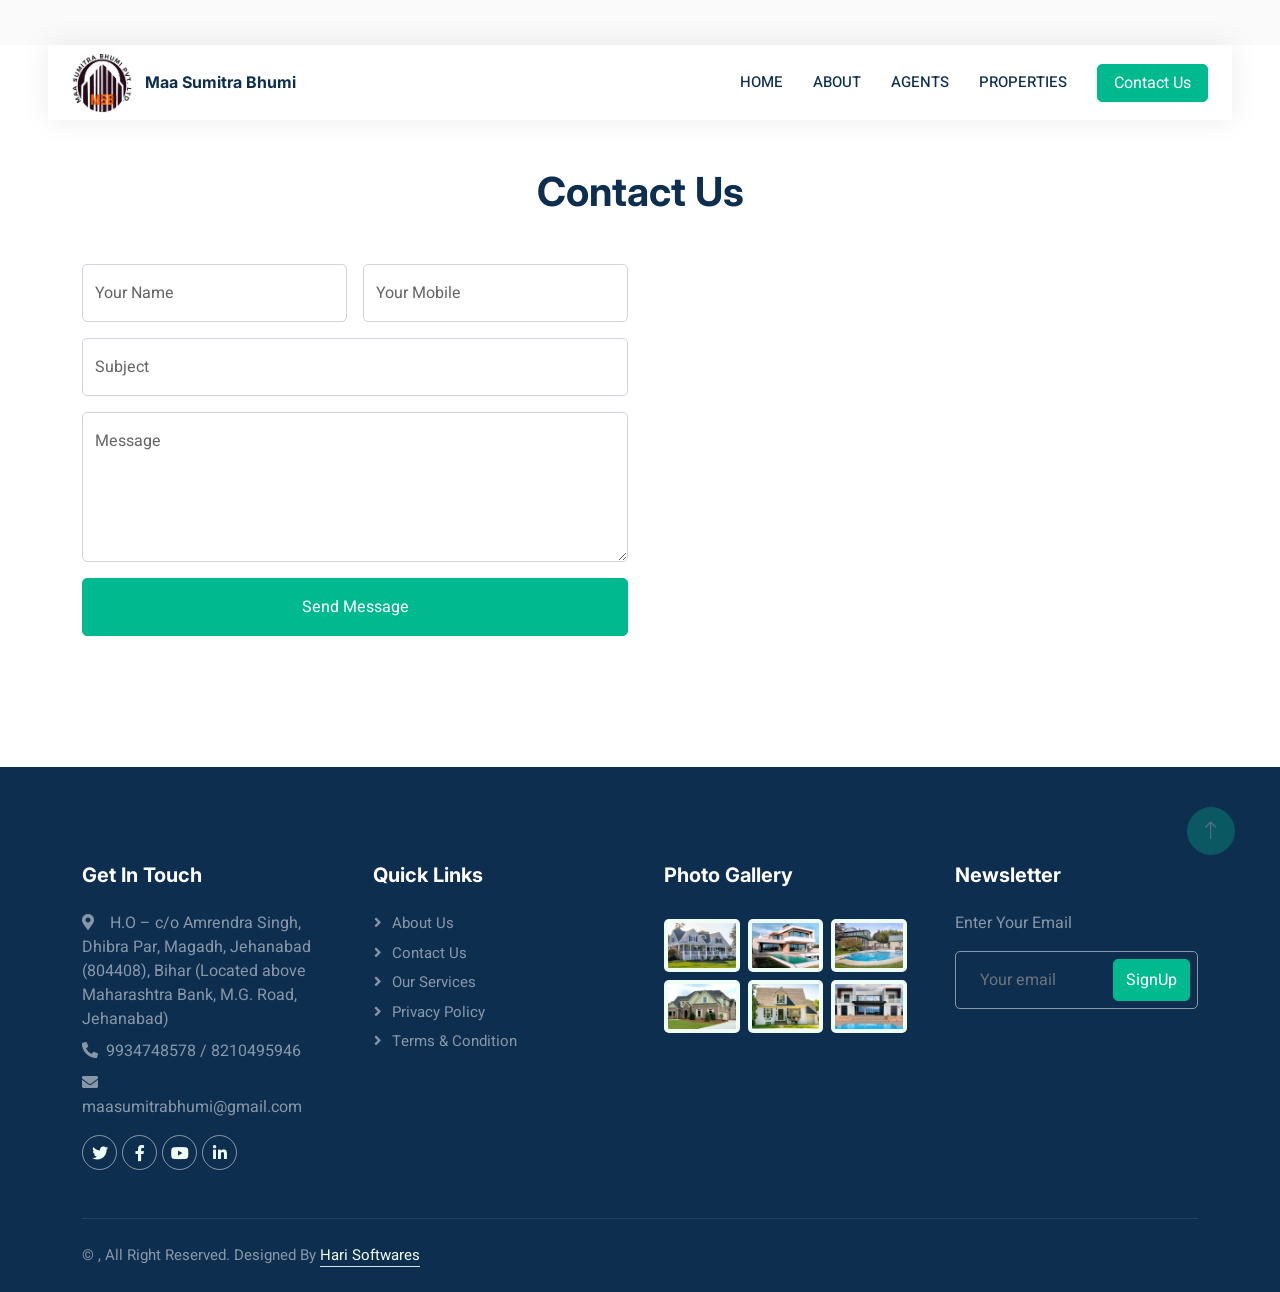
<file: contact.html>
<!DOCTYPE html>
<html lang="en">
 <head>
    <meta charset="utf-8" />
    <title>Maa Sumitra Bhumi</title>
    <meta content="width=device-width, initial-scale=1.0" name="viewport" />
    <meta content="" name="keywords" />
    <meta content="" name="description" />

    <!-- Favicon -->
    <!-- <link href="img/favicon.ico" rel="icon" /> -->
    <link rel="icon" type="image/png" href="img/favicon.jpg">

    <!-- Google Web Fonts -->
    <link rel="preconnect" href="https://fonts.googleapis.com" />
    <link rel="preconnect" href="https://fonts.gstatic.com" crossorigin />
    <link
      href="https://fonts.googleapis.com/css2?family=Heebo:wght@400;500;600&family=Inter:wght@700;800&display=swap"
      rel="stylesheet"
    />

    <!-- Icon Font Stylesheet -->
    <link
      href="https://cdnjs.cloudflare.com/ajax/libs/font-awesome/5.10.0/css/all.min.css"
      rel="stylesheet"
    />
    <link
      href="https://cdn.jsdelivr.net/npm/bootstrap-icons@1.4.1/font/bootstrap-icons.css"
      rel="stylesheet"
    />

    <!-- Libraries Stylesheet -->
    <link href="lib/animate/animate.min.css" rel="stylesheet" />
    <link href="lib/owlcarousel/assets/owl.carousel.min.css" rel="stylesheet" />

    <!-- Customized Bootstrap Stylesheet -->
    <link href="css/bootstrap.min.css" rel="stylesheet" />

    <!-- Template Stylesheet -->
    <link href="css/style.css" rel="stylesheet" />
  </head>

  <body>
    <div class="container-xxl bg-white p-0">
      <!-- Spinner Start -->
      <div
        id="spinner"
        class="show bg-white position-fixed translate-middle w-100 vh-100 top-50 start-50 d-flex align-items-center justify-content-center"
      >
        <div
          class="spinner-border text-primary"
          style="width: 3rem; height: 3rem"
          role="status"
        >
          <span class="sr-only">Loading...</span>
        </div>
      </div>
      <!-- Spinner End -->

      <!-- Navbar Start -->
      <div class="container-fluid nav-bar bg-transparent">
        <nav class="navbar navbar-expand-lg bg-white navbar-light py-0 px-4">
          <a
            href="index.html"
            class="navbar-brand d-flex align-items-center text-center"
          >
            <!-- <div class="icon p-2 me-2"> -->
            <img
              class="img-fluid"
              src="img/logo.jpg"
              alt="Icon"
              style="width: 60px; height: 60px"
            />
            <h3 class="m-0 text-white">_</h3>
            <h6 class="m-0 text-brown">Maa Sumitra Bhumi</h6>
          </a>
          <button
            type="button"
            class="navbar-toggler"
            data-bs-toggle="collapse"
            data-bs-target="#navbarCollapse"
          >
            <span class="navbar-toggler-icon"></span>
          </button>
          <div class="collapse navbar-collapse" id="navbarCollapse">
            <div class="navbar-nav ms-auto">
              <a href="index.html" class="nav-item nav-link ">Home</a>
              <a href="about.html" class="nav-item nav-link">About</a>
              <a href="property-agent.html" class="nav-item nav-link">Agents</a>
              <a href="property-list.html" class="nav-item nav-link"
                >Properties</a
              >
              <!-- <div class="nav-item dropdown">
                            <a href="#" class="nav-link dropdown-toggle" data-bs-toggle="dropdown">Property</a>
                            <div class="dropdown-menu rounded-0 m-0">
                                <a href="property-list.html" class="dropdown-item">Property List</a>
                                <a href="property-type.html" class="dropdown-item">Property Type</a>
                                <a href="property-agent.html" class="dropdown-item">Property Agent</a>
                            </div>
                        </div> -->
              <!-- <div class="nav-item dropdown">
                            <a href="#" class="nav-link dropdown-toggle" data-bs-toggle="dropdown">Pages</a>
                            <div class="dropdown-menu rounded-0 m-0">
                                <a href="testimonial.html" class="dropdown-item">Testimonial</a>
                                <a href="404.html" class="dropdown-item">404 Error</a>
                            </div>
                        </div> -->
              <!-- <a href="contact.html" class="nav-item nav-link">Contact</a> -->
            </div>
            <a href="contact.html" class="btn btn-primary px-3 d-none d-lg-flex"
              >Contact Us</a
            >
          </div>
        </nav>
      </div>
      <!-- Navbar End -->

      <!-- Contact Start -->
      <div class="container-xxl py-5">
        <div class="container">
          <div
            class="text-center mx-auto mb-5 wow fadeInUp"
            data-wow-delay="0.1s"
            style="max-width: 600px"
          >
            <h1 class="mb-3">Contact Us</h1>
          </div>
          <div class="row g-4">
             <div class="col-md-6">
              <div class="wow fadeInUp" data-wow-delay="0.5s">
                <!-- <p class="mb-4">
                  The contact form is currently inactive. Get a functional and
                  working contact form with Ajax & PHP in a few minutes. Just
                  copy and paste the files, add a little code and you're done.
                  <a href="https://htmlcodex.com/contact-form">Download Now</a>.
                </p> -->
               <form id="contactForm">
  <div class="row g-3">
    <div class="col-md-6">
      <div class="form-floating">
        <input
          type="text"
          class="form-control"
          id="name"
          placeholder="Your Name"
        />
        <label for="name">Your Name</label>
      </div>
    </div>
    <div class="col-md-6">
      <div class="form-floating">
        <input
          type="number"
          class="form-control"
          id="email"
          placeholder="Mobile Number"
        />
        <label for="email">Your Mobile</label>
      </div>
    </div>
    <div class="col-12">
      <div class="form-floating">
        <input
          type="text"
          class="form-control"
          id="subject"
          placeholder="Subject"
        />
        <label for="subject">Subject</label>
      </div>
    </div>
    <div class="col-12">
      <div class="form-floating">
        <textarea
          class="form-control"
          placeholder="Leave a message here"
          id="message"
          style="height: 150px"
        ></textarea>
        <label for="message">Message</label>
      </div>
    </div>
    <div class="col-12">
      <button class="btn btn-primary w-100 py-3" type="submit">
        Send Message
      </button>
    </div>
  </div>
</form>
              </div>
            </div>
            <div class="col-md-6 wow fadeInUp" data-wow-delay="0.1s">
              <iframe
                class="position-relative rounded w-100 h-100"
                src="https://www.google.com/maps/embed?pb=!1m17!1m12!1m3!1d3020.980190827954!2d84.98734370342129!3d25.209320143265586!2m3!1f0!2f0!3f0!3m2!1i1024!2i768!4f13.1!3m2!1m1!2zMjXCsDEyJzMzLjMiTiA4NMKwNTknMjMuOSJF!5e1!3m2!1sen!2sin!4v1748700571267!5m2!1sen!2sin"
                frameborder="0"
                style="min-height: 400px; border: 0"
                allowfullscreen=""
                aria-hidden="false"
                tabindex="0"
              ></iframe>
            </div>
           
          </div>
        </div>
      </div>
      <!-- Contact End -->

       <!-- Footer Start -->
      <div
        class="container-fluid bg-dark text-white-50 footer pt-5 mt-5 wow fadeIn"
        data-wow-delay="0.1s"
      >
        <div class="container py-5">
          <div class="row g-5">
            <div class="col-lg-3 col-md-6">
              <h5 class="text-white mb-4">Get In Touch</h5>
              <p class="mb-2">
                <i class="fa fa-map-marker-alt me-3"></i>H.O
                – c/o Amrendra Singh, Dhibra Par, Magadh, Jehanabad (804408),
                Bihar (Located above Maharashtra Bank, M.G. Road, Jehanabad)
              </p>

              <p class="mb-2">
                <i class="fa fa-phone-alt me-2"></i>9934748578 / 8210495946
              </p>
              <p class="mb-2">
                <i class="fa fa-envelope me-2"></i>maasumitrabhumi@gmail.com
              </p>
              <div class="d-flex pt-2">
                <a class="btn btn-outline-light btn-social" href=""
                  ><i class="fab fa-twitter"></i
                ></a>
                <a class="btn btn-outline-light btn-social" href=""
                  ><i class="fab fa-facebook-f"></i
                ></a>
                <a class="btn btn-outline-light btn-social" href=""
                  ><i class="fab fa-youtube"></i
                ></a>
                <a class="btn btn-outline-light btn-social" href=""
                  ><i class="fab fa-linkedin-in"></i
                ></a>
              </div>
            </div>
            <div class="col-lg-3 col-md-6">
              <h5 class="text-white mb-4">Quick Links</h5>
              <a class="btn btn-link text-white-50" href="">About Us</a>
              <a class="btn btn-link text-white-50" href="">Contact Us</a>
              <a class="btn btn-link text-white-50" href="">Our Services</a>
              <a class="btn btn-link text-white-50" href="">Privacy Policy</a>
              <a class="btn btn-link text-white-50" href=""
                >Terms & Condition</a
              >
            </div>
            <div class="col-lg-3 col-md-6">
              <h5 class="text-white mb-4">Photo Gallery</h5>
              <div class="row g-2 pt-2">
                <div class="col-4">
                  <img
                    class="img-fluid rounded bg-light p-1"
                    src="img/property-1.jpg"
                    alt=""
                  />
                </div>
                <div class="col-4">
                  <img
                    class="img-fluid rounded bg-light p-1"
                    src="img/property-2.jpg"
                    alt=""
                  />
                </div>
                <div class="col-4">
                  <img
                    class="img-fluid rounded bg-light p-1"
                    src="img/property-3.jpg"
                    alt=""
                  />
                </div>
                <div class="col-4">
                  <img
                    class="img-fluid rounded bg-light p-1"
                    src="img/property-4.jpg"
                    alt=""
                  />
                </div>
                <div class="col-4">
                  <img
                    class="img-fluid rounded bg-light p-1"
                    src="img/property-5.jpg"
                    alt=""
                  />
                </div>
                <div class="col-4">
                  <img
                    class="img-fluid rounded bg-light p-1"
                    src="img/property-6.jpg"
                    alt=""
                  />
                </div>
              </div>
            </div>
            <div class="col-lg-3 col-md-6">
              <h5 class="text-white mb-4">Newsletter</h5>
              <p>Enter Your Email</p>
              <div class="position-relative mx-auto" style="max-width: 400px">
                <input
                  class="form-control bg-transparent w-100 py-3 ps-4 pe-5"
                  type="text"
                  placeholder="Your email"
                />
                <button
                  type="button"
                  class="btn btn-primary py-2 position-absolute top-0 end-0 mt-2 me-2"
                >
                  SignUp
                </button>
              </div>
            </div>
          </div>
        </div>
        <div class="container">
          <div class="copyright">
            <div class="row">
              <div class="col-md-6 text-center text-md-start mb-3 mb-md-0">
                &copy; <a class="border-bottom" href="#"></a>, All
                Right Reserved.

                <!--/*** This template is free as long as you keep the footer author’s credit link/attribution link/backlink. If you'd like to use the template without the footer author’s credit link/attribution link/backlink, you can purchase the Credit Removal License from "https://htmlcodex.com/credit-removal". Thank you for your support. ***/-->
                Designed By
                <a class="border-bottom" href="https://www.linkedin.com/in/chaitanya-chaudhari-9398ba233/"
                  >Hari Softwares</a
                >
              </div>
              <!-- <div class="col-md-6 text-center text-md-end">
                <div class="footer-menu">
                  <a href="">Home</a>
                  <a href="">Cookies</a>
                  <a href="">Help</a>
                  <a href="">FQAs</a>
                </div>
              </div> -->
            </div>
          </div>
        </div>
      </div>
      <!-- Footer End -->

      <!-- Back to Top -->
      <a href="#" class="btn btn-lg btn-primary btn-lg-square back-to-top"
        ><i class="bi bi-arrow-up"></i
      ></a>
    </div>

    <!-- JavaScript Libraries -->
    <script src="https://code.jquery.com/jquery-3.4.1.min.js"></script>
    <script src="https://cdn.jsdelivr.net/npm/bootstrap@5.0.0/dist/js/bootstrap.bundle.min.js"></script>
    <script src="lib/wow/wow.min.js"></script>
    <script src="lib/easing/easing.min.js"></script>
    <script src="lib/waypoints/waypoints.min.js"></script>
    <script src="lib/owlcarousel/owl.carousel.min.js"></script>

    <!-- Template Javascript -->
    <script src="js/main.js"></script>
    <script>
  document.getElementById("contactForm").addEventListener("submit", function (e) {
    e.preventDefault();

    const name = document.getElementById("name").value.trim();
    const email = document.getElementById("email").value.trim();
    const subject = document.getElementById("subject").value.trim();
    const message = document.getElementById("message").value.trim();

    const whatsappMessage = `
📩 *New Submission From Maa Sumitra Bhumi* 📩

👤 *Name:* ${name}
📧 *Mobile:* ${email}
📝 *Subject:* ${subject}
💬 *Message:* 
${message}
`;


    const phoneNumber = "918210495946"; // 🔁 Replace with your WhatsApp number (with country code, no + or spaces)

    const whatsappURL = `https://wa.me/${phoneNumber}?text=${encodeURIComponent(
      whatsappMessage
    )}`;

    window.open(whatsappURL, "_blank");
  });
</script>
  </body>
</html>
</file>
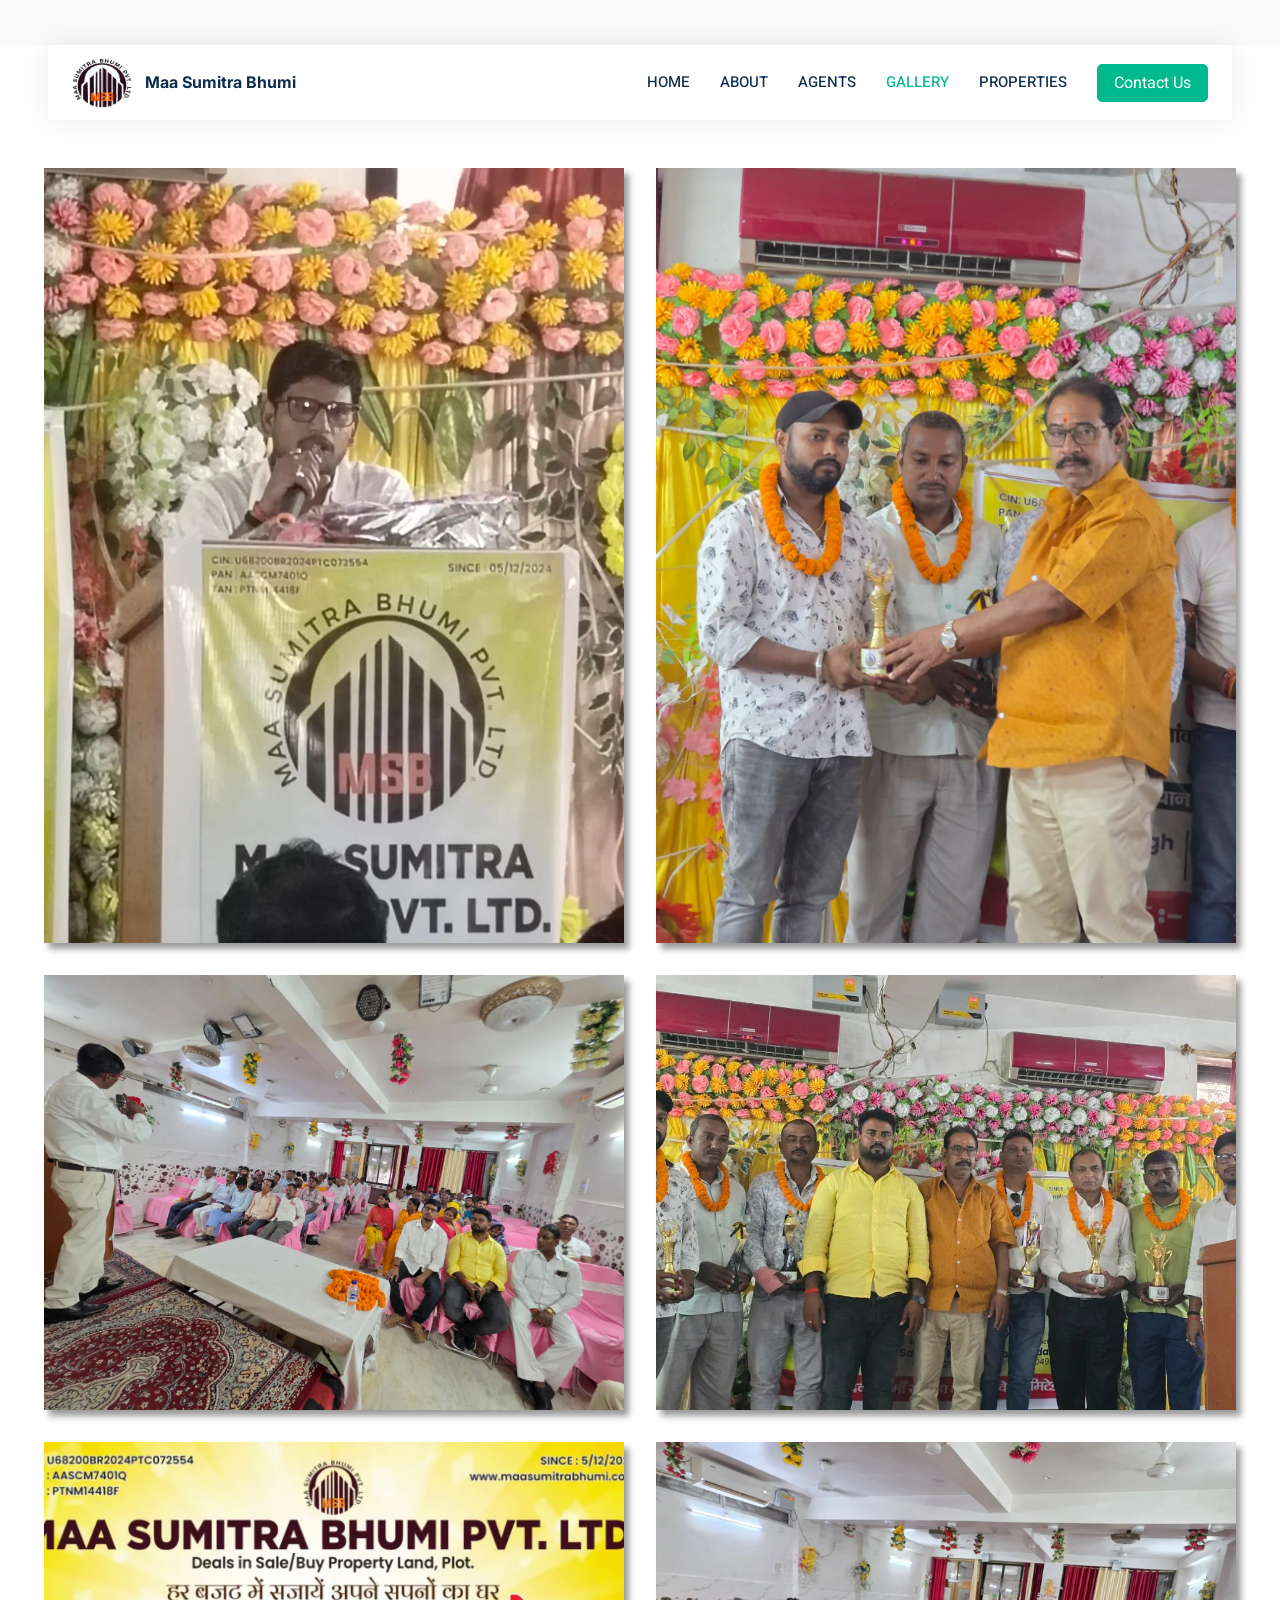
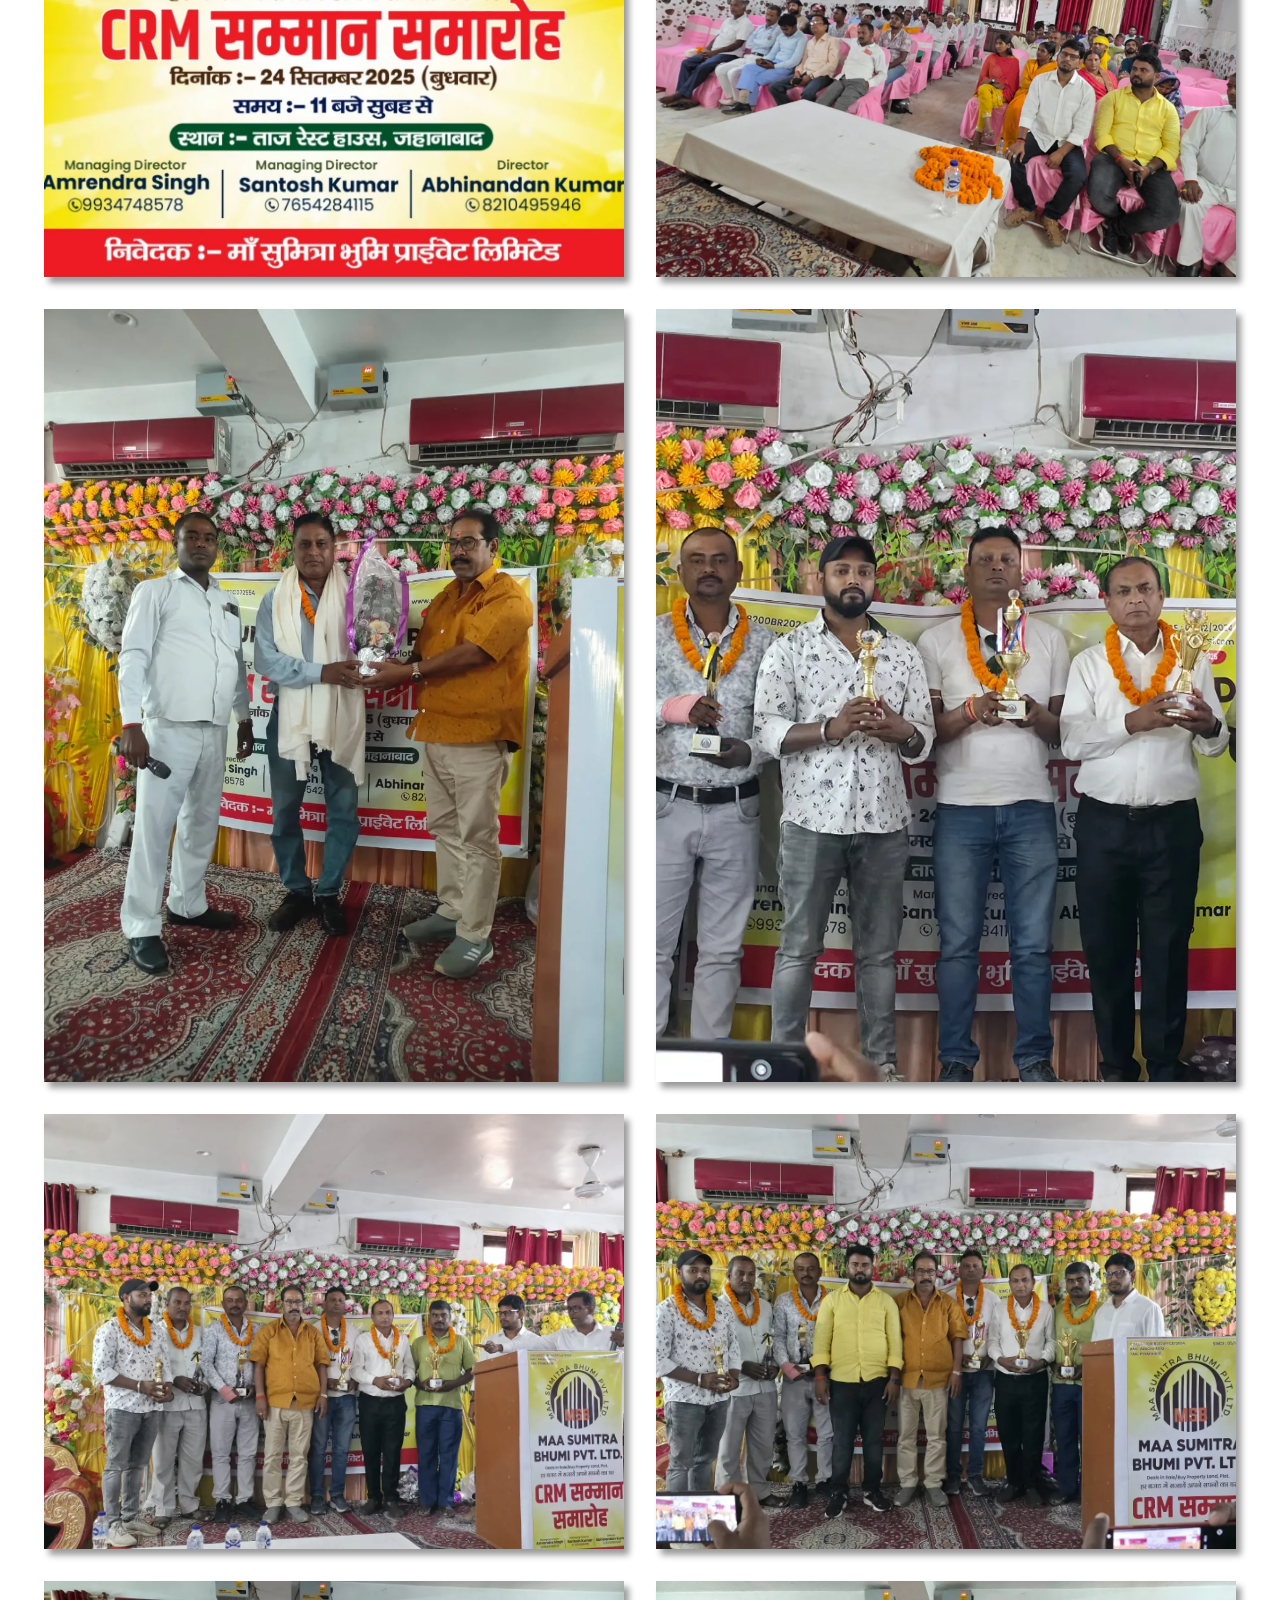
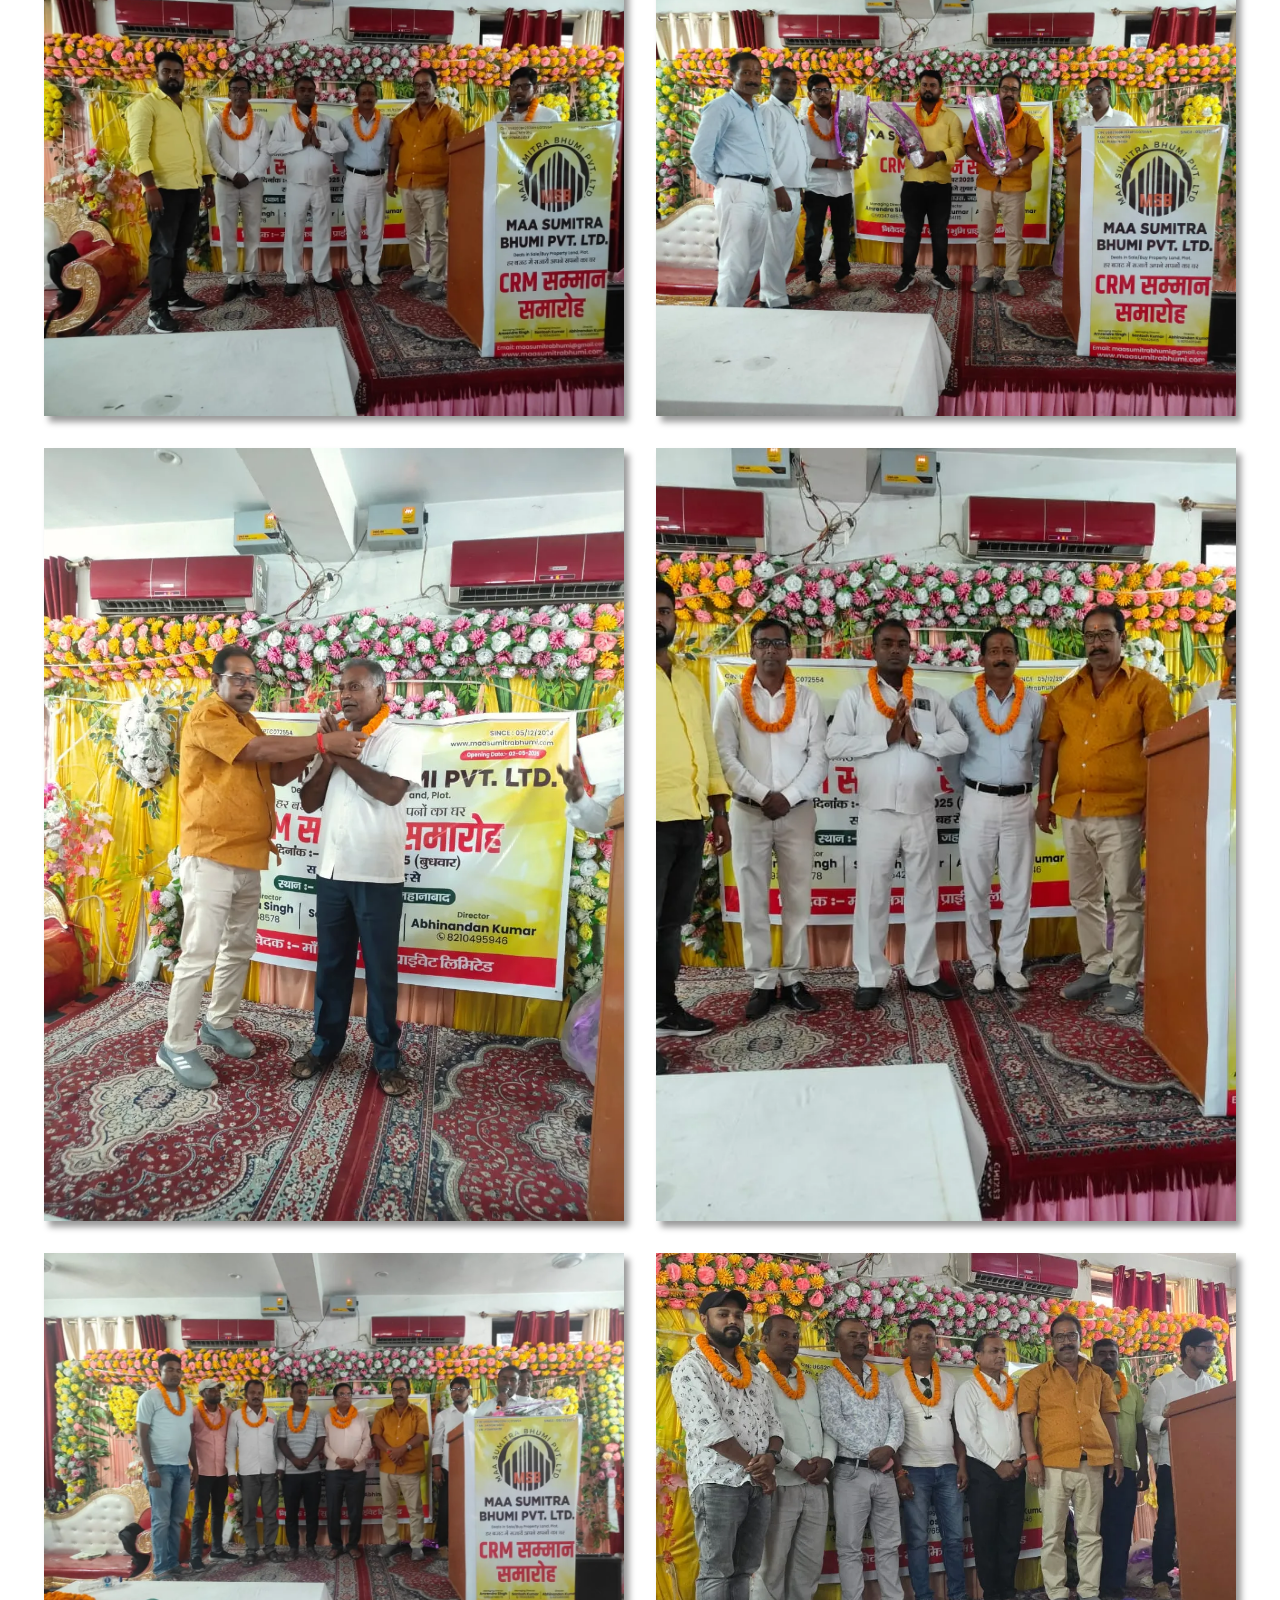
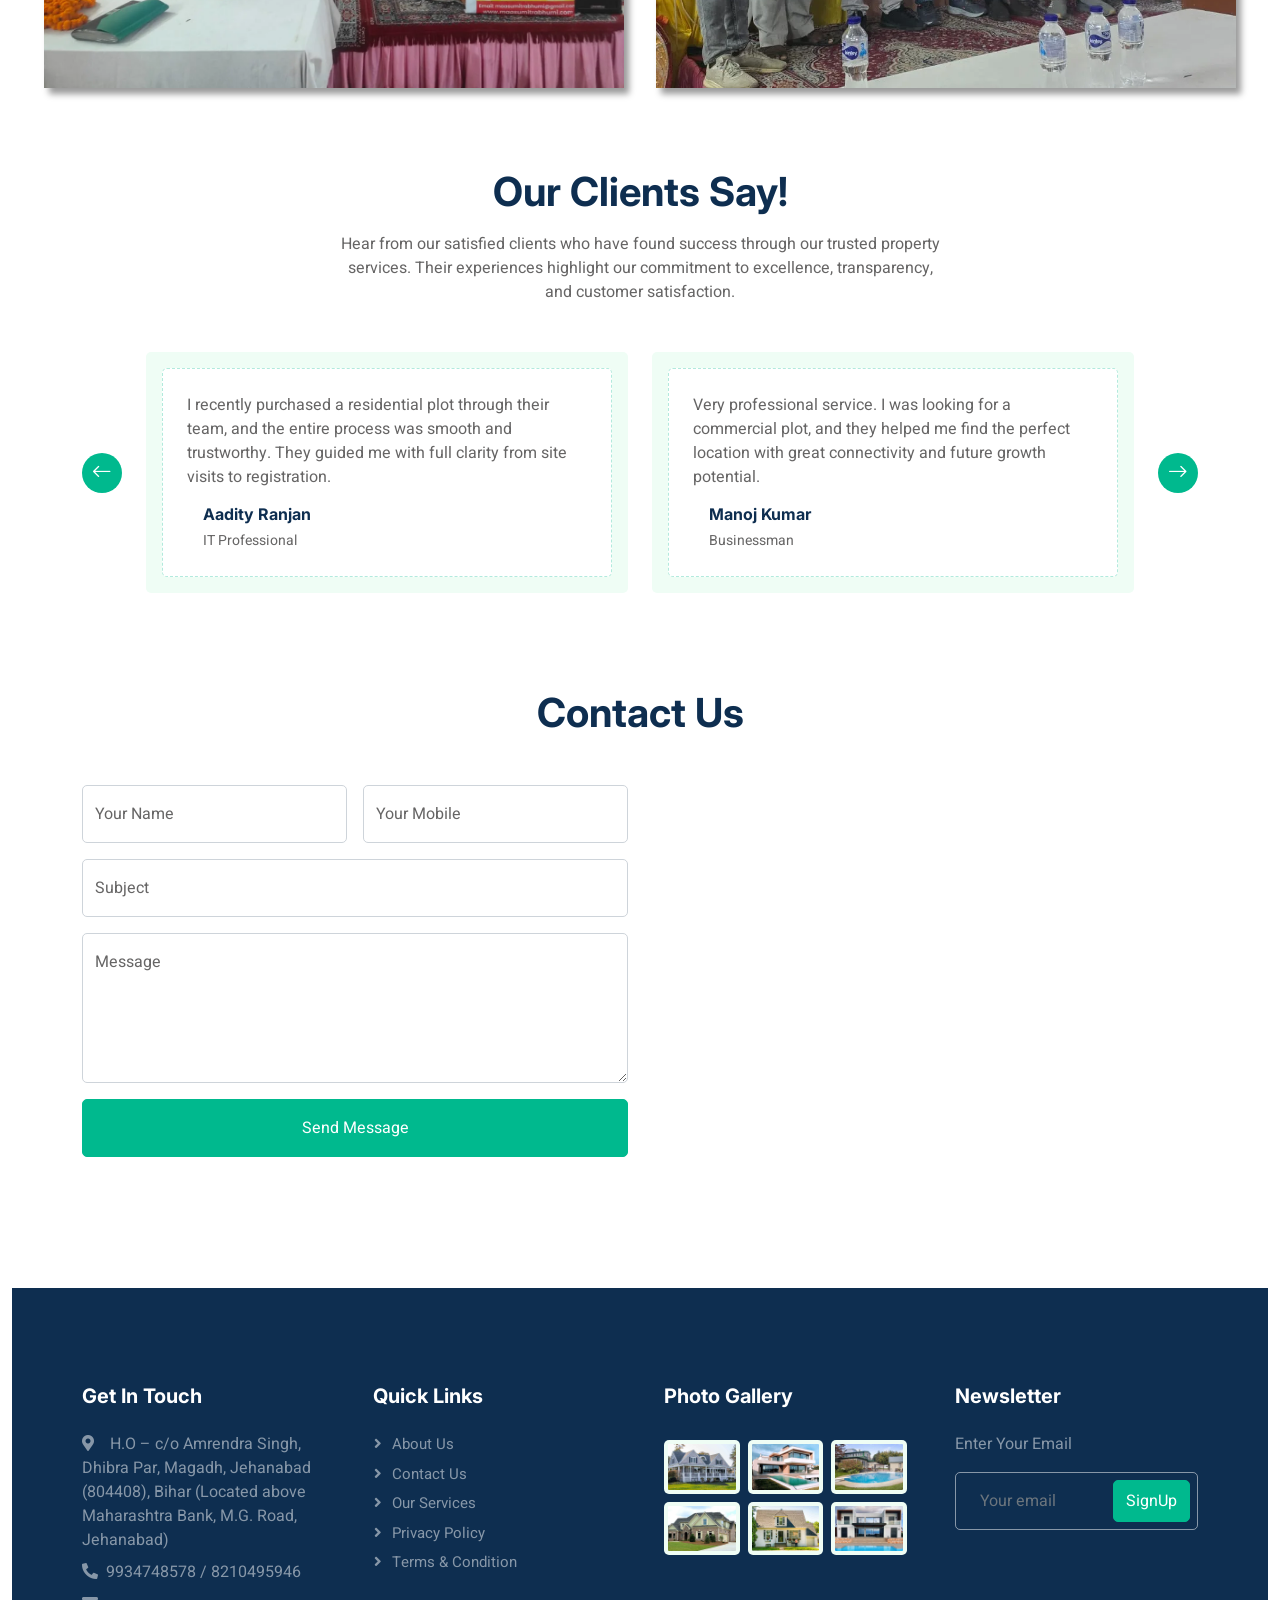
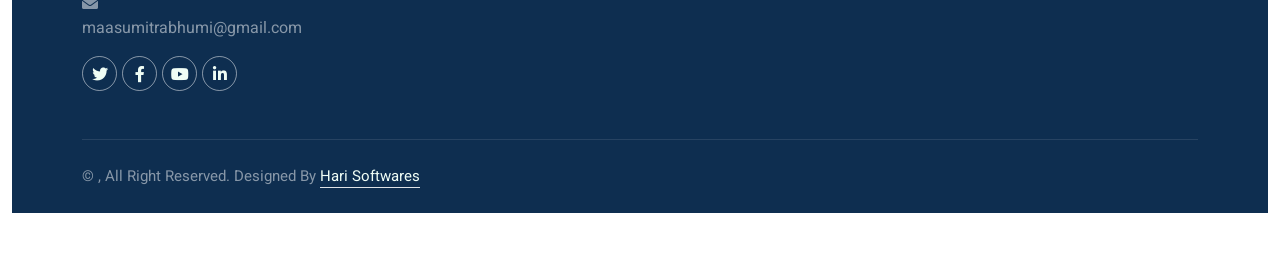
<file: gal.html>
<!DOCTYPE html>
<html lang="en">
  <head>
    <meta charset="utf-8" />
    <title>Maa Sumitra Bhumi</title>
    <meta content="width=device-width, initial-scale=1.0" name="viewport" />
    <meta content="" name="keywords" />
    <meta content="" name="description" />

    <!-- Favicon -->
    <!-- <link href="img/favicon.ico" rel="icon" /> -->
    <link rel="icon" type="image/png" href="img/favicon.jpg">

    <!-- Google Web Fonts -->
    <link rel="preconnect" href="https://fonts.googleapis.com" />
    <link rel="preconnect" href="https://fonts.gstatic.com" crossorigin />
    <link
      href="https://fonts.googleapis.com/css2?family=Heebo:wght@400;500;600&family=Inter:wght@700;800&display=swap"
      rel="stylesheet"
    />

    <!-- Icon Font Stylesheet -->
    <link
      href="https://cdnjs.cloudflare.com/ajax/libs/font-awesome/5.10.0/css/all.min.css"
      rel="stylesheet"
    />
    <link
      href="https://cdn.jsdelivr.net/npm/bootstrap-icons@1.4.1/font/bootstrap-icons.css"
      rel="stylesheet"
    />

    <!-- Libraries Stylesheet -->
    <link href="lib/animate/animate.min.css" rel="stylesheet" />
    <link href="lib/owlcarousel/assets/owl.carousel.min.css" rel="stylesheet" />

    <!-- Customized Bootstrap Stylesheet -->
    <link href="css/bootstrap.min.css" rel="stylesheet" />

    <!-- Template Stylesheet -->
    <link href="css/style.css" rel="stylesheet" />
  </head>

  <body>
    <div class="container-xxl bg-white p-0">
      <!-- Spinner Start -->
      <div
        id="spinner"
        class="show bg-white position-fixed translate-middle w-100 vh-100 top-50 start-50 d-flex align-items-center justify-content-center"
      >
        <div
          class="spinner-border text-primary"
          style="width: 3rem; height: 3rem"
          role="status"
        >
          <span class="sr-only">Loading...</span>
        </div>
      </div>
      <!-- Spinner End -->

      <!-- Navbar Start -->
      <div class="container-fluid nav-bar bg-transparent">
        <nav class="navbar navbar-expand-lg bg-white navbar-light py-0 px-4">
          <a
            href="index.html"
            class="navbar-brand d-flex align-items-center text-center"
          >
            <!-- <div class="icon p-2 me-2"> -->
            <img
              class="img-fluid"
              src="img/logo.jpg"
              alt="Icon"
              style="width: 60px; height: 50px"
            />
            <!-- </div>s -->
             <h3 class="m-0 text-white">_</h3>
            <h6 class="m-0 text-brown">Maa Sumitra Bhumi</h6>
          </a>
          <button
            type="button"
            class="navbar-toggler"
            data-bs-toggle="collapse"
            data-bs-target="#navbarCollapse"
          >
            <span class="navbar-toggler-icon"></span>
          </button>
          <div class="collapse navbar-collapse" id="navbarCollapse">
            <div class="navbar-nav ms-auto">
              <a href="index.html" class="nav-item nav-link">Home</a>
              <a href="about.html" class="nav-item nav-link">About</a>
              <a href="property-agent.html" class="nav-item nav-link">Agents</a>
                <a href="gal.html" class="nav-item nav-link active">Gallery</a>
              <a href="property-list.html" class="nav-item nav-link"
                >Properties</a>
            
              <!-- <div class="nav-item dropdown">
                            <a href="#" class="nav-link dropdown-toggle" data-bs-toggle="dropdown">Property</a>
                            <div class="dropdown-menu rounded-0 m-0">
                                <a href="property-list.html" class="dropdown-item">Property List</a>
                                <a href="property-type.html" class="dropdown-item">Property Type</a>
                                <a href="property-agent.html" class="dropdown-item">Property Agent</a>
                            </div>
                        </div> -->
              <!-- <div class="nav-item dropdown">
                            <a href="#" class="nav-link dropdown-toggle" data-bs-toggle="dropdown">Pages</a>
                            <div class="dropdown-menu rounded-0 m-0">
                                <a href="testimonial.html" class="dropdown-item">Testimonial</a>
                                <a href="404.html" class="dropdown-item">404 Error</a>
                            </div>
                        </div> -->
              <!-- <a href="contact.html" class="nav-item nav-link">Contact</a> -->
            </div>
            <a href="contact.html" class="btn btn-primary px-3 d-none d-lg-flex"
              >Contact Us</a
            >
          </div>
        </nav>
      </div>
      <!-- Navbar End -->
<div class="container-xxl py-5">
      	<div class="containergal">

	<!-- <h1 class="heading">Image Gallery with CSS Grid <span>& Flexbox Fallback</span></h1> -->

	<div class="gallery">

		<!-- <div class="gallery-item">
			<img class="gallery-image" src="./img/gl/g1b.webp" alt="person writing in a notebook beside by an iPad, laptop, printed photos, spectacles, and a cup of coffee on a saucer">
		</div> -->

		<div class="gallery-item">
			<img class="gallery-image" src="./img/gl/g2.webp" alt="sunset behind San Francisco city skyline">
		</div>
    <div class="gallery-item">
			<img class="gallery-image" src="./img/gl/g2a.webp" alt="sunset behind San Francisco city skyline">
		</div>
    <div class="gallery-item">
			<img class="gallery-image" src="./img/gl/g3a.webp" alt="sunset behind San Francisco city skyline">
		</div>
    <div class="gallery-item">
			<img class="gallery-image" src="./img/gl/g4a.webp" alt="sunset behind San Francisco city skyline">
		</div>
     <div class="gallery-item">
			<img class="gallery-image" src="./img/gl/g1b.webp" alt="sunset behind San Francisco city skyline">
		</div>
    
    <div class="gallery-item">
			<img class="gallery-image" src="./img/gl/g6a.webp" alt="sunset behind San Francisco city skyline">
		</div>
   
     <div class="gallery-item">
			<img class="gallery-image" src="./img/gl/g1.webp" alt="sunset behind San Francisco city skyline">
		</div>
     <div class="gallery-item">
			<img class="gallery-image" src="./img/gl/g1a.webp" alt="sunset behind San Francisco city skyline">
		</div>
     <div class="gallery-item">
			<img class="gallery-image" src="./img/gl/g3.webp" alt="sunset behind San Francisco city skyline">
		</div>
     <div class="gallery-item">
			<img class="gallery-image" src="./img/gl/g4.webp" alt="sunset behind San Francisco city skyline">
		</div>
     <div class="gallery-item">
			<img class="gallery-image" src="./img/gl/g5.webp" alt="sunset behind San Francisco city skyline">
		</div>
     <div class="gallery-item">
			<img class="gallery-image" src="./img/gl/g6.webp" alt="sunset behind San Francisco city skyline">
		</div>
     <div class="gallery-item">
			<img class="gallery-image" src="./img/gl/g7.webp" alt="sunset behind San Francisco city skyline">
		</div>
     <div class="gallery-item">
			<img class="gallery-image" src="./img/gl/g8.webp" alt="sunset behind San Francisco city skyline">
		</div>
     <div class="gallery-item">
			<img class="gallery-image" src="./img/gl/g9.webp" alt="sunset behind San Francisco city skyline">
		</div>
<div class="gallery-item">
			<img class="gallery-image" src="./img/gl/g5a.webp" alt="sunset behind San Francisco city skyline">
		</div>

</div>
</div>


     <!-- Testimonial Start -->
<div class="container-xxl py-5">
  <div class="container">
    <div
      class="text-center mx-auto mb-5 wow fadeInUp"
      data-wow-delay="0.1s"
      style="max-width: 600px"
    >
      <h1 class="mb-3">Our Clients Say!</h1>
      <p>
        Hear from our satisfied clients who have found success through our
        trusted property services. Their experiences highlight our
        commitment to excellence, transparency, and customer satisfaction.
      </p>
    </div>

    <div
      class="owl-carousel testimonial-carousel wow fadeInUp"
      data-wow-delay="0.1s"
    >
      <div class="testimonial-item bg-light rounded p-3">
        <div class="bg-white border rounded p-4">
          <p>
            I recently purchased a residential plot through their team, and the
            entire process was smooth and trustworthy. They guided me with
            full clarity from site visits to registration.
          </p>
          <div class="d-flex align-items-center">
          
            <div class="ps-3">
              <h6 class="fw-bold mb-1">Aadity Ranjan</h6>
              <small>IT Professional</small>
            </div>
          </div>
        </div>
      </div>

      <div class="testimonial-item bg-light rounded p-3">
        <div class="bg-white border rounded p-4">
          <p>
            Very professional service. I was looking for a commercial plot, and
            they helped me find the perfect location with great connectivity and
            future growth potential.
          </p>
          <div class="d-flex align-items-center">
           
            <div class="ps-3">
              <h6 class="fw-bold mb-1">Manoj Kumar</h6>
              <small>Businessman</small>
            </div>
          </div>
        </div>
      </div>

      <div class="testimonial-item bg-light rounded p-3">
        <div class="bg-white border rounded p-4">
          <p>
            I am impressed by their transparency and legal support. They made
            sure all documents were verified, and I had complete peace of mind
            while purchasing my first plot.
          </p>
          <div class="d-flex align-items-center">
            
            <div class="ps-3">
              <h6 class="fw-bold mb-1">Sonu Kumar</h6>
              <small>Government Employee</small>
            </div>
          </div>
        </div>
      </div>

      <div class="testimonial-item bg-light rounded p-3">
        <div class="bg-white border rounded p-4">
          <p>
            What I liked most is their local expertise. They helped me choose a
            plot that matches both my budget and future home plans. Highly
            recommended!
          </p>
          <div class="d-flex align-items-center">
           
            <div class="ps-3">
              <h6 class="fw-bold mb-1">Sunil Kumar</h6>
              <small>Engineer</small>
            </div>
          </div>
        </div>
      </div>

      <div class="testimonial-item bg-light rounded p-3">
        <div class="bg-white border rounded p-4">
          <p>
            Excellent experience! The team was courteous and answered all my
            queries. I’m very happy with my general plot purchase and would
            definitely recommend them to friends.
          </p>
          <div class="d-flex align-items-center">
            
            <div class="ps-3">
              <h6 class="fw-bold mb-1">Nutan Kumari</h6>
              <small>Homemaker</small>
            </div>
          </div>
        </div>
      </div>

      <div class="testimonial-item bg-light rounded p-3">
        <div class="bg-white border rounded p-4">
          <p>
            I bought a plot for investment purposes, and their team gave me a
            complete market analysis. I'm confident my property will appreciate
            well in the coming years.
          </p>
          <div class="d-flex align-items-center">
           
            <div class="ps-3">
              <h6 class="fw-bold mb-1">Guriya Kumari</h6>
              <small>School Teacher</small>
            </div>
          </div>
        </div>
      </div>
    </div>
  </div>
</div>
<!-- Testimonial End -->

<!-- Contact Start -->
      <div class="container-xxl py-5">
        <div class="container">
          <div
            class="text-center mx-auto mb-5 wow fadeInUp"
            data-wow-delay="0.1s"
            style="max-width: 600px"
          >
            <h1 class="mb-3">Contact Us</h1>
          </div>
          <div class="row g-4">
             <div class="col-md-6">
              <div class="wow fadeInUp" data-wow-delay="0.5s">
                <!-- <p class="mb-4">
                  The contact form is currently inactive. Get a functional and
                  working contact form with Ajax & PHP in a few minutes. Just
                  copy and paste the files, add a little code and you're done.
                  <a href="https://htmlcodex.com/contact-form">Download Now</a>.
                </p> -->
               <form id="contactForm">
  <div class="row g-3">
    <div class="col-md-6">
      <div class="form-floating">
        <input
          type="text"
          class="form-control"
          id="name"
          placeholder="Your Name"
        />
        <label for="name">Your Name</label>
      </div>
    </div>
    <div class="col-md-6">
      <div class="form-floating">
        <input
          type="number"
          class="form-control"
          id="email"
          placeholder="Mobile Number"
        />
        <label for="email">Your Mobile</label>
      </div>
    </div>
    <div class="col-12">
      <div class="form-floating">
        <input
          type="text"
          class="form-control"
          id="subject"
          placeholder="Subject"
        />
        <label for="subject">Subject</label>
      </div>
    </div>
    <div class="col-12">
      <div class="form-floating">
        <textarea
          class="form-control"
          placeholder="Leave a message here"
          id="message"
          style="height: 150px"
        ></textarea>
        <label for="message">Message</label>
      </div>
    </div>
    <div class="col-12">
      <button class="btn btn-primary w-100 py-3" type="submit">
        Send Message
      </button>
    </div>
  </div>
</form>
              </div>
            </div>
            <div class="col-md-6 wow fadeInUp" data-wow-delay="0.1s">
              <iframe
                class="position-relative rounded w-100 h-100"
                src="https://www.google.com/maps/embed?pb=!1m17!1m12!1m3!1d3020.980190827954!2d84.98734370342129!3d25.209320143265586!2m3!1f0!2f0!3f0!3m2!1i1024!2i768!4f13.1!3m2!1m1!2zMjXCsDEyJzMzLjMiTiA4NMKwNTknMjMuOSJF!5e1!3m2!1sen!2sin!4v1748700571267!5m2!1sen!2sin"
                frameborder="0"
                style="min-height: 400px; border: 0"
                allowfullscreen=""
                aria-hidden="false"
                tabindex="0"
              ></iframe>
            </div>
           
          </div>
        </div>
      </div>
      <!-- Contact End -->

      <!-- Footer Start -->
      <div
        class="container-fluid bg-dark text-white-50 footer pt-5 mt-5 wow fadeIn"
        data-wow-delay="0.1s"
      >
        <div class="container py-5">
          <div class="row g-5">
            <div class="col-lg-3 col-md-6">
              <h5 class="text-white mb-4">Get In Touch</h5>
              <p class="mb-2">
                <i class="fa fa-map-marker-alt me-3"></i>H.O
                – c/o Amrendra Singh, Dhibra Par, Magadh, Jehanabad (804408),
                Bihar (Located above Maharashtra Bank, M.G. Road, Jehanabad)
              </p>

              <p class="mb-2">
                <i class="fa fa-phone-alt me-2"></i>9934748578 / 8210495946
              </p>
              <p class="mb-2">
                <i class="fa fa-envelope me-2"></i>maasumitrabhumi@gmail.com
              </p>
              <div class="d-flex pt-2">
                <a class="btn btn-outline-light btn-social" href=""
                  ><i class="fab fa-twitter"></i
                ></a>
                <a class="btn btn-outline-light btn-social" href=""
                  ><i class="fab fa-facebook-f"></i
                ></a>
                <a class="btn btn-outline-light btn-social" href=""
                  ><i class="fab fa-youtube"></i
                ></a>
                <a class="btn btn-outline-light btn-social" href=""
                  ><i class="fab fa-linkedin-in"></i
                ></a>
              </div>
            </div>
            <div class="col-lg-3 col-md-6">
              <h5 class="text-white mb-4">Quick Links</h5>
              <a class="btn btn-link text-white-50" href="">About Us</a>
              <a class="btn btn-link text-white-50" href="">Contact Us</a>
              <a class="btn btn-link text-white-50" href="">Our Services</a>
              <a class="btn btn-link text-white-50" href="">Privacy Policy</a>
              <a class="btn btn-link text-white-50" href=""
                >Terms & Condition</a
              >
            </div>
            <div class="col-lg-3 col-md-6">
              <h5 class="text-white mb-4">Photo Gallery</h5>
              <div class="row g-2 pt-2">
                <div class="col-4">
                  <img
                    class="img-fluid rounded bg-light p-1"
                    src="img/property-1.jpg"
                    alt=""
                  />
                </div>
                <div class="col-4">
                  <img
                    class="img-fluid rounded bg-light p-1"
                    src="img/property-2.jpg"
                    alt=""
                  />
                </div>
                <div class="col-4">
                  <img
                    class="img-fluid rounded bg-light p-1"
                    src="img/property-3.jpg"
                    alt=""
                  />
                </div>
                <div class="col-4">
                  <img
                    class="img-fluid rounded bg-light p-1"
                    src="img/property-4.jpg"
                    alt=""
                  />
                </div>
                <div class="col-4">
                  <img
                    class="img-fluid rounded bg-light p-1"
                    src="img/property-5.jpg"
                    alt=""
                  />
                </div>
                <div class="col-4">
                  <img
                    class="img-fluid rounded bg-light p-1"
                    src="img/property-6.jpg"
                    alt=""
                  />
                </div>
              </div>
            </div>
            <div class="col-lg-3 col-md-6">
              <h5 class="text-white mb-4">Newsletter</h5>
              <p>Enter Your Email</p>
              <div class="position-relative mx-auto" style="max-width: 400px">
                <input
                  class="form-control bg-transparent w-100 py-3 ps-4 pe-5"
                  type="text"
                  placeholder="Your email"
                />
                <button
                  type="button"
                  class="btn btn-primary py-2 position-absolute top-0 end-0 mt-2 me-2"
                >
                  SignUp
                </button>
              </div>
            </div>
          </div>
        </div>
        <div class="container">
          <div class="copyright">
            <div class="row">
              <div class="col-md-6 text-center text-md-start mb-3 mb-md-0">
                &copy; <a class="border-bottom" href="#"></a>, All
                Right Reserved.

                <!--/*** This template is free as long as you keep the footer author’s credit link/attribution link/backlink. If you'd like to use the template without the footer author’s credit link/attribution link/backlink, you can purchase the Credit Removal License from "https://htmlcodex.com/credit-removal". Thank you for your support. ***/-->
                Designed By
                <a class="border-bottom" href="https://www.linkedin.com/in/chaitanya-chaudhari-9398ba233/"
                  >Hari Softwares</a
                >
              </div>
              <!-- <div class="col-md-6 text-center text-md-end">
                <div class="footer-menu">
                  <a href="">Home</a>
                  <a href="">Cookies</a>
                  <a href="">Help</a>
                  <a href="">FQAs</a>
                </div>
              </div> -->
            </div>
          </div>
        </div>
      </div>
      <!-- Footer End -->

      <!-- Back to Top -->
       

      <a href="#" class="btn btn-lg btn-primary btn-lg-square back-to-top"
        ><i class="bi bi-arrow-up"></i
      ></a>

    </div>

    <!-- JavaScript Libraries -->
    <script src="https://code.jquery.com/jquery-3.4.1.min.js"></script>
    <script src="https://cdn.jsdelivr.net/npm/bootstrap@5.0.0/dist/js/bootstrap.bundle.min.js"></script>
    <script src="lib/wow/wow.min.js"></script>
    <script src="lib/easing/easing.min.js"></script>
    <script src="lib/waypoints/waypoints.min.js"></script>
    <script src="lib/owlcarousel/owl.carousel.min.js"></script>

    <!-- Template Javascript -->
    <script src="js/main.js"></script>
  </body>
</html>
</file>
<file: css/style.css>
/********** Template CSS **********/
:root {
    --primary: #00B98E;
    --secondary: #FF6922;
    --light: #EFFDF5;
    --dark: #0E2E50;
}

.back-to-top {
    position: fixed;
    display: none;
    right: 45px;
    bottom: 45px;
    z-index: 99;
}


/*** Spinner ***/
#spinner {
    opacity: 0;
    visibility: hidden;
    transition: opacity .5s ease-out, visibility 0s linear .5s;
    z-index: 99999;
}

#spinner.show {
    transition: opacity .5s ease-out, visibility 0s linear 0s;
    visibility: visible;
    opacity: 1;
}


/*** Button ***/
.btn {
    transition: .5s;
}

.btn.btn-primary,
.btn.btn-secondary {
    color: #FFFFFF;
}

.btn-square {
    width: 38px;
    height: 38px;
}

.btn-sm-square {
    width: 32px;
    height: 32px;
}

.btn-lg-square {
    width: 48px;
    height: 48px;
}

.btn-square,
.btn-sm-square,
.btn-lg-square {
    padding: 0;
    display: flex;
    align-items: center;
    justify-content: center;
    font-weight: normal;
    border-radius: 50px;
}


/*** Navbar ***/
.nav-bar {
    position: relative;
    margin-top: 45px;
    padding: 0 3rem;
    transition: .5s;
    z-index: 9999;
}

.nav-bar.sticky-top {
    position: sticky;
    padding: 0;
    z-index: 9999;
}

.navbar {
    box-shadow: 0 0 30px rgba(0, 0, 0, .08);
}

.navbar .dropdown-toggle::after {
    border: none;
    content: "\f107";
    font-family: "Font Awesome 5 Free";
    font-weight: 900;
    vertical-align: middle;
    margin-left: 5px;
    transition: .5s;
}

.navbar .dropdown-toggle[aria-expanded=true]::after {
    transform: rotate(-180deg);
}

.navbar-light .navbar-nav .nav-link {
    margin-right: 30px;
    padding: 25px 0;
    color: #FFFFFF;
    font-size: 15px;
    text-transform: uppercase;
    outline: none;
}

.navbar-light .navbar-nav .nav-link:hover,
.navbar-light .navbar-nav .nav-link.active {
    color: var(--primary);
}

@media (max-width: 991.98px) {
    .nav-bar {
        margin: 0;
        padding: 0;
    }

    .navbar-light .navbar-nav .nav-link  {
        margin-right: 0;
        padding: 10px 0;
    }

    .navbar-light .navbar-nav {
        border-top: 1px solid #EEEEEE;
    }
}

.navbar-light .navbar-brand {
    height: 75px;
}

.navbar-light .navbar-nav .nav-link {
    color: var(--dark);
    font-weight: 500;
}

@media (min-width: 992px) {
    .navbar .nav-item .dropdown-menu {
        display: block;
        top: 100%;
        margin-top: 0;
        transform: rotateX(-75deg);
        transform-origin: 0% 0%;
        opacity: 0;
        visibility: hidden;
        transition: .5s;
        
    }

    .navbar .nav-item:hover .dropdown-menu {
        transform: rotateX(0deg);
        visibility: visible;
        transition: .5s;
        opacity: 1;
    }
}


/*** Header ***/
@media (min-width: 992px) {
    .header {
        margin-top: -120px;
    }
}

.header-carousel .owl-nav {
    position: absolute;
    top: 50%;
    left: -25px;
    transform: translateY(-50%);
    display: flex;
    flex-direction: column;
}

.header-carousel .owl-nav .owl-prev,
.header-carousel .owl-nav .owl-next {
    margin: 7px 0;
    width: 50px;
    height: 50px;
    display: flex;
    align-items: center;
    justify-content: center;
    color: #FFFFFF;
    background: var(--primary);
    border-radius: 40px;
    font-size: 20px;
    transition: .5s;
}

.header-carousel .owl-nav .owl-prev:hover,
.header-carousel .owl-nav .owl-next:hover {
    background: var(--dark);
}

@media (max-width: 768px) {
    .header-carousel .owl-nav {
        left: 25px;
    }
}

.breadcrumb-item + .breadcrumb-item::before {
    color: #DDDDDD;
}


/*** Icon ***/
.icon {
    padding: 15px;
    display: inline-flex;
    align-items: center;
    justify-content: center;
    background: #FFFFFF !important;
    border-radius: 50px;
    border: 1px dashed var(--primary) !important;
}


/*** About ***/
.about-img img {
    position: relative;
    z-index: 2;
}

.about-img::before {
    position: absolute;
    content: "";
    top: 0;
    left: -50%;
    width: 100%;
    height: 100%;
    background: var(--primary);
    transform: skew(20deg);
    z-index: 1;
}


/*** Category ***/
.cat-item div {
    background: #FFFFFF;
    border: 1px dashed rgba(0, 185, 142, .3);
    transition: .5s;
}

.cat-item:hover div {
    background: var(--primary);
    border-color: transparent;
}

.cat-item div * {
    transition: .5s;
}

.cat-item:hover div * {
    color: #FFFFFF !important;
}


/*** Property List ***/
.nav-pills .nav-item .btn {
    color: var(--dark);
}

.nav-pills .nav-item .btn:hover,
.nav-pills .nav-item .btn.active {
    color: #FFFFFF;
}

.property-item {
    box-shadow: 0 0 30px rgba(0, 0, 0, .08);
}

.property-item img {
    transition: .5s;
}

.property-item:hover img {
    transform: scale(1.1);
}

.property-item .border-top {
    border-top: 1px dashed rgba(0, 185, 142, .3) !important;
}

.property-item .border-end {
    border-right: 1px dashed rgba(0, 185, 142, .3) !important;
}


/*** Team ***/
.team-item {
    box-shadow: 0 0 30px rgba(0, 0, 0, .08);
    transition: .5s;
}

.team-item .btn {
    color: var(--primary);
    background: #FFFFFF;
    box-shadow: 0 0 30px rgba(0, 0, 0, .15);
}

.team-item .btn:hover {
    color: #FFFFFF;
    background: var(--primary);
}

.team-item:hover {
    border-color: var(--secondary) !important;
}

.team-item:hover .bg-primary {
    background: var(--secondary) !important;
}

.team-item:hover .bg-primary i {
    color: var(--secondary) !important;
}


/*** Testimonial ***/
.testimonial-carousel {
    padding-left: 1.5rem;
    padding-right: 1.5rem;
}

@media (min-width: 576px) {
    .testimonial-carousel {
        padding-left: 4rem;
        padding-right: 4rem;
    }
}

.testimonial-carousel .testimonial-item .border {
    border: 1px dashed rgba(0, 185, 142, .3) !important;
}

.testimonial-carousel .owl-nav {
    position: absolute;
    width: 100%;
    height: 40px;
    top: calc(50% - 20px);
    left: 0;
    display: flex;
    justify-content: space-between;
    z-index: 1;
}

.testimonial-carousel .owl-nav .owl-prev,
.testimonial-carousel .owl-nav .owl-next {
    position: relative;
    width: 40px;
    height: 40px;
    display: flex;
    align-items: center;
    justify-content: center;
    color: #FFFFFF;
    background: var(--primary);
    border-radius: 40px;
    font-size: 20px;
    transition: .5s;
}

.testimonial-carousel .owl-nav .owl-prev:hover,
.testimonial-carousel .owl-nav .owl-next:hover {
    background: var(--dark);
}


/*** Footer ***/
.footer .btn.btn-social {
    margin-right: 5px;
    width: 35px;
    height: 35px;
    display: flex;
    align-items: center;
    justify-content: center;
    color: var(--light);
    border: 1px solid rgba(255,255,255,0.5);
    border-radius: 35px;
    transition: .3s;
}

.footer .btn.btn-social:hover {
    color: var(--primary);
    border-color: var(--light);
}

.footer .btn.btn-link {
    display: block;
    margin-bottom: 5px;
    padding: 0;
    text-align: left;
    font-size: 15px;
    font-weight: normal;
    text-transform: capitalize;
    transition: .3s;
}

.footer .btn.btn-link::before {
    position: relative;
    content: "\f105";
    font-family: "Font Awesome 5 Free";
    font-weight: 900;
    margin-right: 10px;
}

.footer .btn.btn-link:hover {
    letter-spacing: 1px;
    box-shadow: none;
}

.footer .form-control {
    border-color: rgba(255,255,255,0.5);
}

.footer .copyright {
    padding: 25px 0;
    font-size: 15px;
    border-top: 1px solid rgba(256, 256, 256, .1);
}

.footer .copyright a {
    color: var(--light);
}

.footer .footer-menu a {
    margin-right: 15px;
    padding-right: 15px;
    border-right: 1px solid rgba(255, 255, 255, .1);
}

.footer .footer-menu a:last-child {
    margin-right: 0;
    padding-right: 0;
    border-right: none;
}
    .slider-wrapper {
      width: 100%;
      max-width: 1200px;
      margin: 0 auto;
      overflow: hidden;
      height: 380px;
      padding: 30px 0;
      position: relative;
      display: flex;
      align-items: center;
    }

    .slider-track {
      display: flex;
      transition: transform 0.6s ease;
      will-change: transform;
    }

    .slide {
      flex-shrink: 0;
      background: #444;
      border-radius: 12px;
      overflow: hidden;
      cursor: pointer;
      position: relative;
      opacity: 0.7;
      transition: 0.6s all;
    }

    .slide img {
      width: 100%;
      height: 100%;
      object-fit: cover;
      display: block;
    }

    .slide.active {
      box-shadow: 0 0 20px;
      opacity: 1;
    }

    .slide::after {
      content: attr(data-label);
      position: absolute;
      bottom: 0;
      left: 0;
      width: 100%;
      font-weight: bold;
      /* background:  #77d3bd; */
      color: #fff;
      text-align: center;
      font-size: 18px;
      padding: 10px;
    }

    .nav-button {
      position: absolute;
      top: 50%;
      transform: translateY(-50%);
      background:  #00B98E;
      border: none;
      padding: 12px 18px;
      font-size: 18px;
      cursor: pointer;
      z-index: 10;
      color: #fff;
      font-weight: bold;
      border-radius: 60px;
    }

    .prev-button {
      left: 10px;
    }

    .next-button {
      right: 10px;
    }

    /* Mobile Vertical Mode */
    @media screen and (max-width: 768px) {
      .slider-wrapper {
        flex-direction: column;
        height: 100vh;
        padding: 0 50px;
      }

      .slider-track {
        flex-direction: column;
        width: 100%;
      }

      .nav-button {
        position: absolute;
        top: auto;
        left: auto;
        right: auto;
        transform: none;
        margin: 10px auto;
      }

      .prev-button {
        order: -1;
      }

      .next-button {
        bottom: 0;
      }

      .slide {
        width: 100% !important;
      }

      .slide img {
        width: 100%;
        height: 100%;
      }
    }

   




*,
*::before,
*::after {
	box-sizing: border-box;
}

body {
	min-height: 100vh;
	background-color: #fafafa;
}

.containergal {
	max-width: 100rem;
	margin: 0 auto;
	padding: 0 2rem 2rem;
}

.gallery {
	display: flex;
	flex-wrap: wrap;
	/* Compensate for excess margin on outer gallery flex items */
	margin: -1rem -1rem;
}

.gallery-item {
	/* Minimum width of 24rem and grow to fit available space */
	flex: 1 0 24rem;
	/* Margin value should be half of grid-gap value as margins on flex items don't collapse */
	margin: 1rem;
	box-shadow: 0.3rem 0.4rem 0.4rem rgba(0, 0, 0, 0.4);
	overflow: hidden;
}

.gallery-image {
	display: block;
	width: 100%;
	height: 100%;
	object-fit: cover;
	transition: transform 400ms ease-out;
}

.gallery-image:hover {
	transform: scale(1.15);
}

/*

The following rule will only run if your browser supports CSS grid.

Remove or comment-out the code block below to see how the browser will fall-back to flexbox styling. 

*/

@supports (display: grid) {
	.gallery {
		display: grid;
		grid-template-columns: repeat(auto-fit, minmax(24rem, 1fr));
		grid-gap: 2rem;
	}

	.gallery,
	.gallery-item {
		margin: 0;
	}
}
</file>
